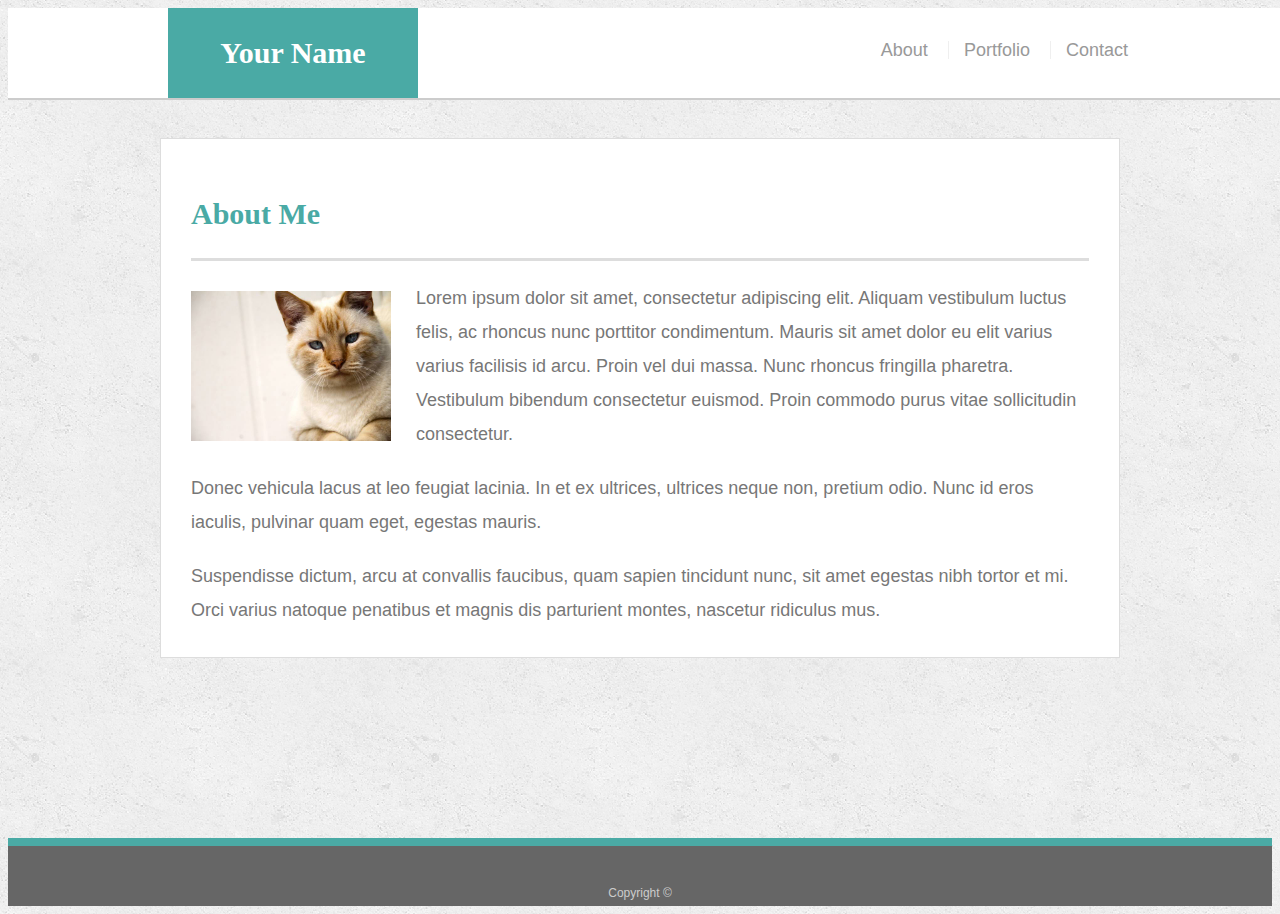
<file: index.html>
<!doctype html>
<html lang="en-us">
    <meta name="viewport" content="width=device-width, initial-scale=1.0">

<head>
  <meta charset="UTF-8">
  <title>About | Your Name</title>
  <link rel="stylesheet" type="text/css" href="assets/css/style.css">
</head>

<body>

  <header id="masthead">
    <div class="container">
      <a href="index.html" id="logo">Your Name</a>
      <nav>
        <a href="index.html">About</a>
        <a href="portfolio.html">Portfolio</a>
        <a href="contact.html">Contact</a>
      </nav>
    </div>
  </header>

  <div id="main-container" class="container">
    <section class="main-section">
      <h1>About Me</h1>

      <img src="assets/images/cat.jpg" class="auth-image" alt="Your Name">

      <p>Lorem ipsum dolor sit amet, consectetur adipiscing elit. Aliquam vestibulum luctus felis, ac rhoncus nunc porttitor condimentum. Mauris sit amet dolor eu elit varius varius facilisis id arcu. Proin vel dui massa. Nunc rhoncus fringilla pharetra. Vestibulum bibendum consectetur euismod. Proin commodo purus vitae sollicitudin consectetur.</p>

      <p>Donec vehicula lacus at leo feugiat lacinia. In et ex ultrices, ultrices neque non, pretium odio. Nunc id eros iaculis, pulvinar quam eget, egestas mauris.</p>

      <p>Suspendisse dictum, arcu at convallis faucibus, quam sapien tincidunt nunc, sit amet egestas nibh tortor et mi. Orci varius natoque penatibus et magnis dis parturient montes, nascetur ridiculus mus.</p>

    </section>

  </div>

  <footer>
    <div class="container">
      Copyright &copy; 
    </div>
  </footer>
</body>

</html>
</file>
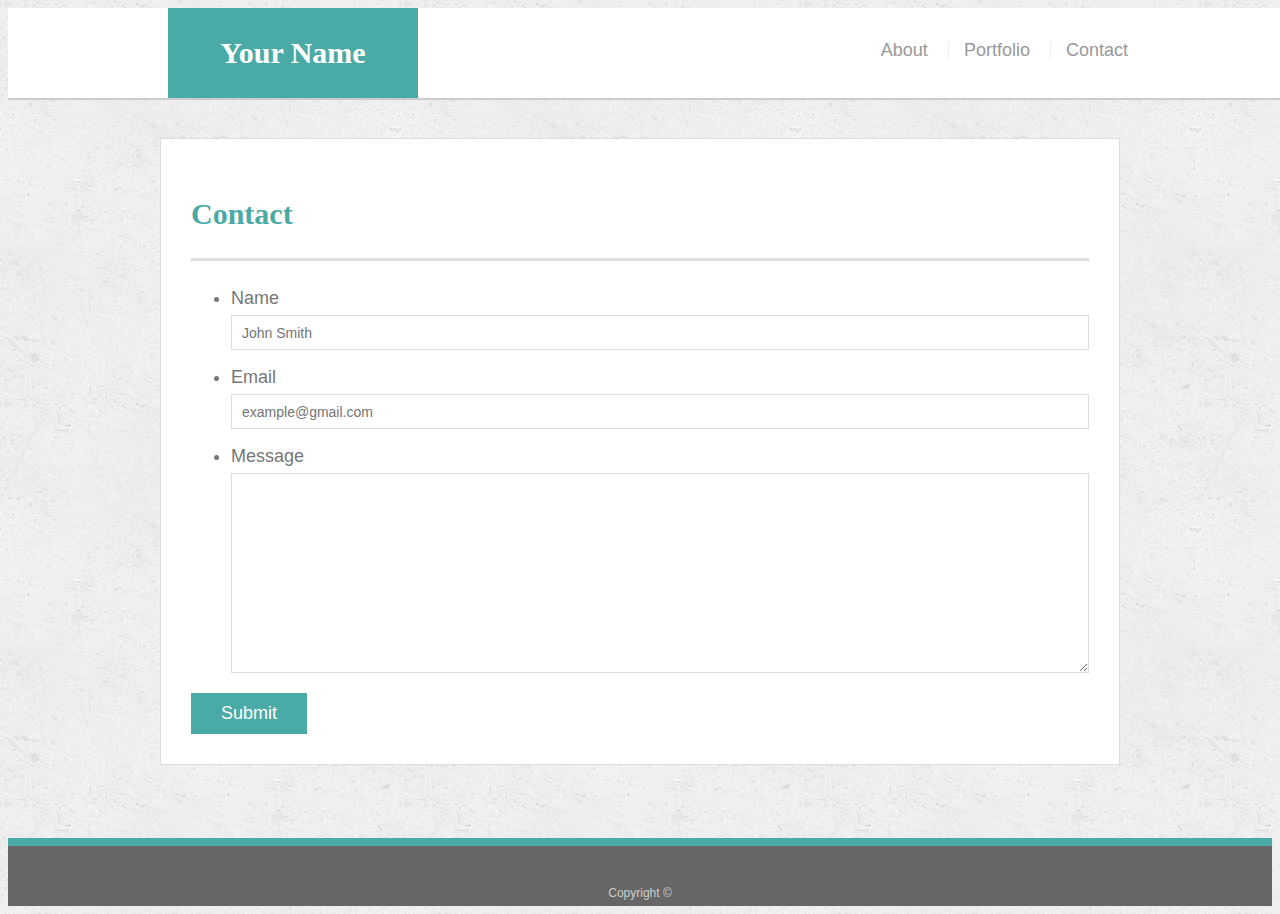
<file: contact.html>
<!doctype html>
<html lang="en-us">
    <meta name="viewport" content="width=device-width, initial-scale=1.0">

<head>
  <meta charset="UTF-8">
  <title>Contact | Your Name</title>
  <link rel="stylesheet" type="text/css" href="assets/css/style.css">
</head>

<body>

  <header id="masthead">
    <div class="container">
      <a href="index.html" id="logo">Your Name</a>
      <nav>
        <a href="index.html">About</a>
        <a href="portfolio.html">Portfolio</a>
        <a href="contact.html">Contact</a>
      </nav>
    </div>
  </header>

  <div id="main-container" class="container">
    <section class="main-section">
      <h1>Contact</h1>

      <form id="contact-form">
        <ul>
          <li>
            <label for="name">Name</label>
            <input type="text" id="name" name="name" placeholder="John Smith" required="required">
          </li>
          <li>
            <label for="email">Email</label>
            <input type="email" id="email" name="email" placeholder="example@gmail.com" required="required">
          </li>
          <li>
            <label for="message">Message</label>
            <textarea id="message" name="message" required="required"></textarea>
          </li>
        </ul>
        <input type="submit">
      </form>

    </section>

  </div>

  <footer>
    <div class="container">
      Copyright &copy; 
    </div>
  </footer>
</body>

</html>
</file>
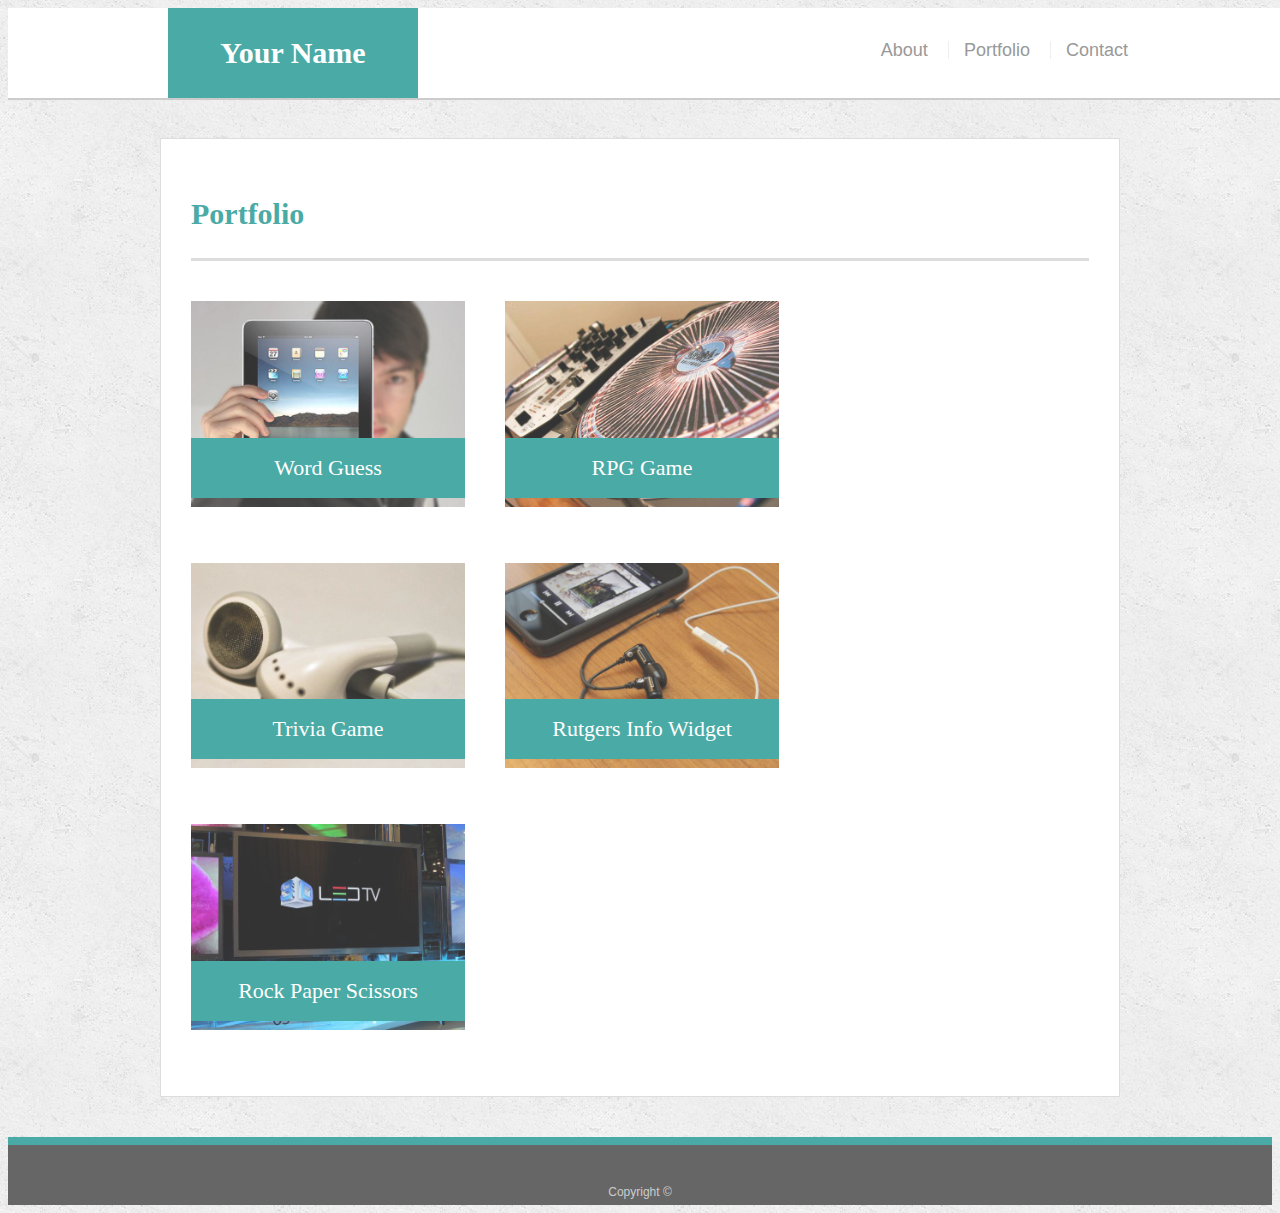
<file: portfolio.html>
<!doctype html>
<html lang="en-us">
    <meta name="viewport" content="width=device-width, initial-scale=1.0">

<head>
  <meta charset="UTF-8">
  <title>Portfolio | Your Name</title>
  <link rel="stylesheet" type="text/css" href="assets/css/style.css">
</head>

<body>

  <header id="masthead">
    <div class="container">
      <a href="index.html" id="logo">Your Name</a>
      <nav>
        <a href="index.html">About</a>
        <a href="portfolio.html">Portfolio</a>
        <a href="contact.html">Contact</a>
      </nav>
    </div>
  </header>

  <div id="main-container" class="container">
    <section class="main-section">
      <h1>Portfolio</h1>

      <div class="work">
        <img src="assets/images/technics-q-c-640-480-1.jpg" alt="Word Guess">
        
        <h3>Word Guess</h3>
      </div>
      <div class="work">
        <img src="assets/images/technics-q-c-640-480-2.jpg" alt="RPG Game">

        <h3>RPG Game</h3>
      </div>
      <div class="work">
        <img src="assets/images/technics-q-c-640-480-5.jpg" alt="Trivia Game">

        <h3>Trivia Game</h3>
      </div>
      <div class="work">
        <img src="assets/images/technics-q-c-640-480-7.jpg" alt="Rutgers Info Widget">

        <h3>Rutgers Info Widget</h3>
      </div>
      <div class="work">
        <img src="assets/images/technics-q-c-640-480-9.jpg" alt="Rock Paper Scissors">

        <h3>Rock Paper Scissors</h3>
      </div>

    </section>

  </div>

  <footer>
    <div class="container">
      Copyright &copy; 
    </div>
  </footer>
</body>

</html>
</file>
<file: assets/css/style.css>
body {
  font-family: Arial, "Helvetica Neue", Helvetica, sans-serif;
  font-size: 18px;
  line-height: 34px;
  color: #777;
  background: url("../images/concrete_seamless.png");
}

* {
  box-sizing: border-box;
}

/* general */

.container {
  width: 100%;
  max-width: 960px;
  margin: 0 auto;
  clear: both;
}

h1,
h2,
h3,
p {
  margin-bottom: 20px;
}

p:last-child {
  margin-bottom: 0;
}

h1,
h2,
h3 {
  font-family: Georgia, Times, "Times New Roman", serif;
  font-weight: 700;
  color: #4aaaa5;
}

h1 {
  padding-bottom: 20px;
  font-size: 30px;
  line-height: 49px;
  border-bottom: 3px solid #ddd;
}

h2,
h3 {
  font-size: 22px;
}

/* header */

#masthead {
  position: fixed;
  z-index: 99;
  width: 100%;
  margin: 0 0 30px;
  overflow: auto;
  color: #fff;
  background: #fff;
  border-bottom: 2px solid #ccc;
}

#logo {
  float: left;
  width: 250px;
  height: 90px;
  font-family: Georgia, Times, "Times New Roman", serif;
  font-size: 30px;
  font-weight: 700;
  line-height: 90px;
  color: #fff;
  text-align: center;
  text-decoration: none;
  background: #4aaaa5;
}

nav {
  float: right;
  margin-top: 25px;
}

nav a {
  display: inline-block;
  padding-left: 15px;
  margin-left: 15px;
  line-height: 18px;
  color: #999;
  text-decoration: none;
  border-left: 1px solid #efefef;
}

nav a:first-child {
  border-left: 0 none;
}

/* footer */

footer {
  padding: 30px 0;
  clear: both;
  font-size: 12px;
  color: #fff;
  color: #ccc;
  text-align: center;
  background: #666;
  border-top: 8px solid #4aaaa5;
  height: 50px;
}

h3, h2 {
  padding-bottom: 20px;
  margin-bottom: 15px;
  line-height: 22px;
  border-bottom: 2px solid #eee;
}

/* main */

#main-container {
  padding-top: 130px;
  min-height: calc(100vh - 70px);
}

.main-section {
  float: left;
  width: 100%;
  max-width: 960px;
  padding: 30px;
  margin: 0 0 40px;
  background: #fff;
  border: 1px solid #ddd;
}

/* portfolio page */

.work {
  position: relative;
  float: left;
  width: 274px;
  margin: 20px 0 25px;
  overflow: auto;
}

.work:nth-child(even) {
  margin-right: 40px;
}

.work img {
  width: 100%;
  border: 0 none;
  opacity: 0.8;
}

.work h3 {
  position: absolute;
  bottom: 20px;
  width: 100%;
  padding: 15px;
  margin-bottom: 0;
  font-weight: 300;
  line-height: 30px;
  color: #fff;
  text-align: center;
  background: #4aaaa5;
  border-bottom: 0;
}

.auth-image {
  float: left;
  width: 200px;
  height: auto;
  margin-top: 10px;
  margin-right: 25px;
}

/* contact page */

#contact-form ul {
  margin-bottom: 20px;
}

#contact-form li {
  margin-bottom: 10px;
}

label,
input[type=text],
input[type=email],
textarea {
  display: block;
  width: 100%;
}

input[type=text],
input[type=email],
textarea {
  height: 35px;
  padding: 0 10px;
  font-size: 14px;
  border: 1px solid #ddd;
}

textarea {
  height: 200px;
}

input[type=submit] {
  padding: 10px 30px;
  font-size: 18px;
  color: #fff;
  cursor: pointer;
  background: #4aaaa5;
  border: 0 none;
}

@media screen and (max-width: 960px) {
      background-color: #333;

  }

}

  @media screen and (max-width: 768px){
    background-color: #333;
  }

  @media screen and (max-width: 640px){
    background-color: #333;
  }
}
</file>
